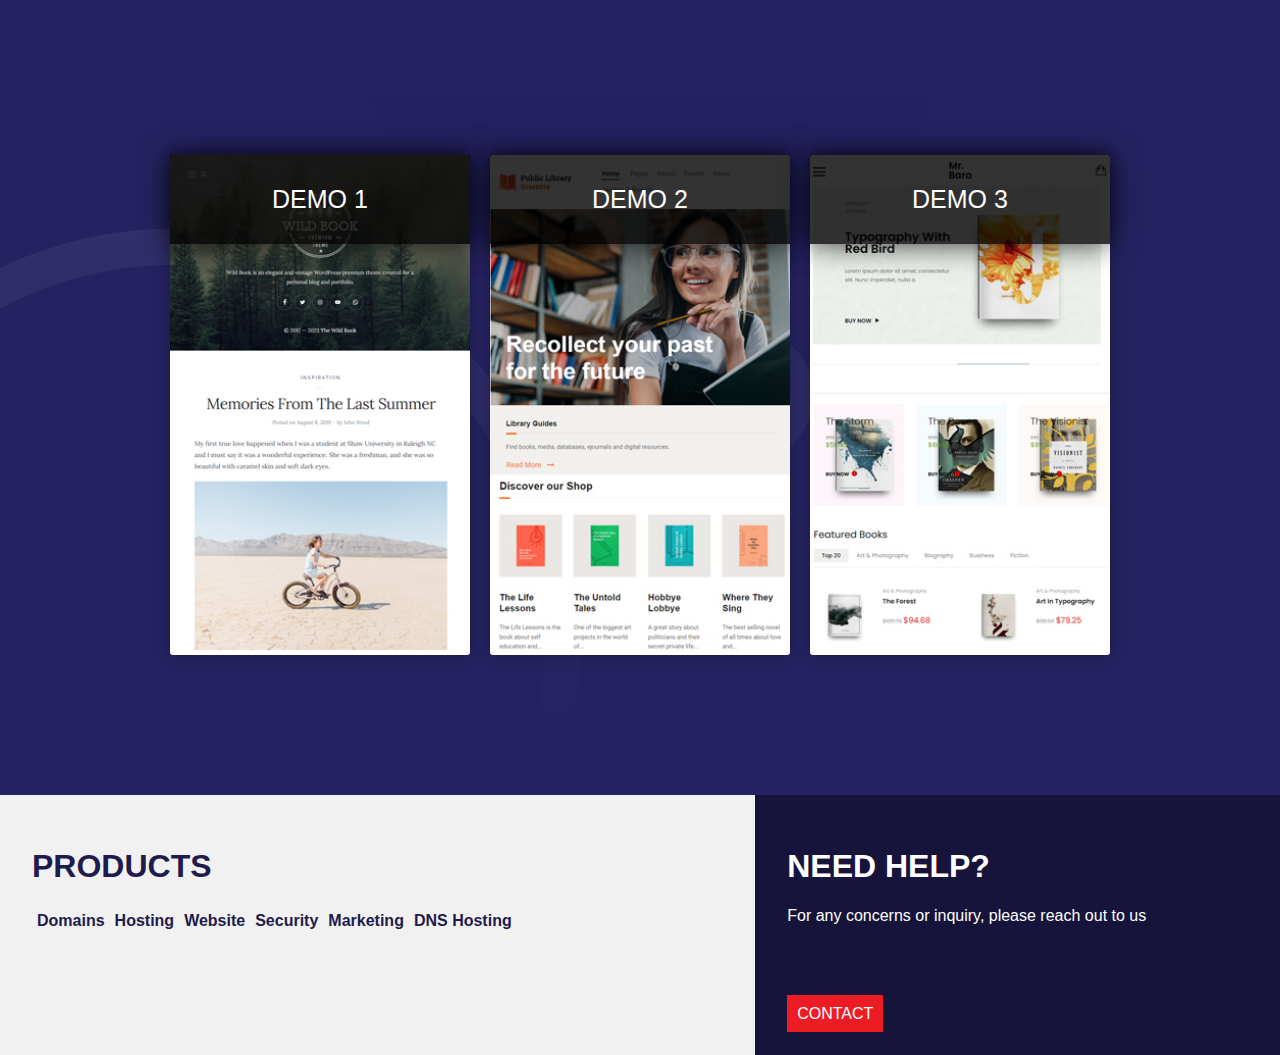
<file: index.html>
<!DOCTYPE html>
<html>
<head>
    <meta charset="UTF-8">
    <meta http-equiv="X-UA-Compatible" content="IE=edge">
    <title>AusomeDomains | Free Website - Demo Pages
    </title>

    <meta property="og:image" content="https://cdn.au.ds.network/externalresellers/logos/27973/5742c0a8-23a0-4077-9828-dea37d7b9d18.png" />
    <meta property="og:description" content="domains, website, hosting, your-website" />
    <meta property="og:url"content="https://www.ausomedomains.com/" />
    <meta property="og:title" content="AusomeDomains | Free Website - Demo Pages" />
    <meta name="viewport" content="width=device-width, initial-scale=1.0">
    
    <link rel="stylesheet" href="assets/style.css">
    <link rel="stylesheet" href="assets/footer.css">
</head>
<body>
    <div class="conatiner">
        <div class="wrap" >        
            <a href="https://demo01.ausomedomains.online/">
                <div class="box one">  
                    <div class="date">
                    </div>
                    <h1>DEMO 1</h1>
            
            </div> 
            </a>
            <a href="https://demo02.ausomedomains.online/">
                <div class="box two">
                    <div class="date">
       
                    </div>
                    <H1>DEMO 2</H1>
                </div>
            </a>

            <a href="https://demo03.ausomedomains.online/">
                <div class="box three">
                    <div class="date">
                    </div>
                    <h1>DEMO 3</h1>
                </div>
            </a>
            
            
            <!--
            <div class="box five">
                <div class="date">
                </div>
                <h1>DEMO 4</h1>
            </div>
            
            <div class="box six">
                <div class="date">
                </div>
                <h1>DEMO 5</h1>
            </div> 
            -->       
        </div>
        <div class="wrap">
            <div id="footer">
                <div class="flex-container">
                    <div class="flex-left">
                        <h1 >PRODUCTS</h1>
                        <ul class="menu-list">
                            <li class="menu-item">Domains</li>
                            <li class="menu-item">Hosting</li>
                            <li class="menu-item">Website</li>
                            <li class="menu-item">Security</li>
                            <li class="menu-item">Marketing</li>
                            <li class="menu-item">DNS Hosting</li>
                        </ul>
                    </div>
                    <div class="flex-right">
                        <h1>NEED HELP?</h1>
                        <p>For any concerns or inquiry, please reach out to us</p>
                        <a class="action-button" href="https://ausomedomains.com/contact/">CONTACT</a>
                    </div>
                </div>
            </div>
        </div>
    </div>
</body>
</html>
</file>
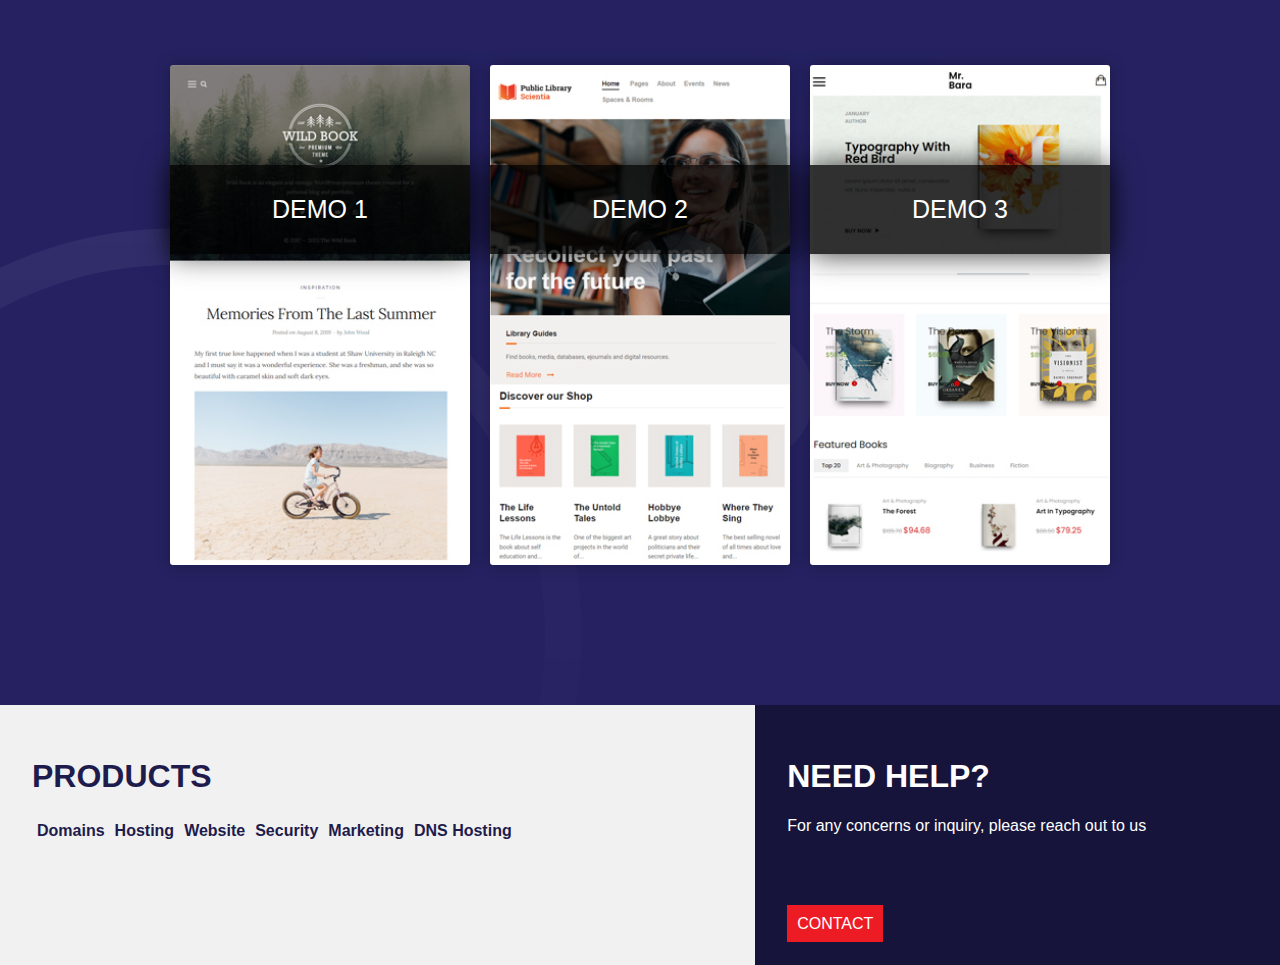
<file: demo-carousel.html>
<!DOCTYPE html>
<html>
<head>
    <meta charset="UTF-8">
    <meta http-equiv="X-UA-Compatible" content="IE=edge">
    <title>AusomeDomains | Free Website - Demo Pages
    </title>

    <meta property="og:image" content="https://cdn.au.ds.network/externalresellers/logos/27973/5742c0a8-23a0-4077-9828-dea37d7b9d18.png" />
    <meta property="og:description" content="domains, website, hosting, your-website" />
    <meta property="og:url"content="https://www.ausomedomains.com/" />
    <meta property="og:title" content="AusomeDomains | Free Website - Demo Pages" />
    <meta name="viewport" content="width=device-width, initial-scale=1.0">
    
    <link rel="stylesheet" href="assets/style.css">
    <link rel="stylesheet" href="assets/footer.css">
</head>
<body>
    <div class="conatiner">
        <div class="wrap" >        
            <div class="box one" onclick='javascript:window.location.href = "https://demo01.ausomedomains.online/";'>  
                    <div class="date">
                    </div>
                    <h1>DEMO 1</h1>
            
            </div>

            <div class="box two" onclick='javascript:window.location.href = "https://demo02.ausomedomains.online/";'>
                <div class="date">
   
                </div>
                <H1>DEMO 2</H1>
            </div>
            
            <div class="box three" onclick='javascript:window.location.href = "https://demo03.ausomedomains.online/";'>
                <div class="date">
                </div>
                <h1>DEMO 3</h1>
            </div>
            <!--
            <div class="box five">
                <div class="date">
                </div>
                <h1>DEMO 4</h1>
            </div>
            
            <div class="box six">
                <div class="date">
                </div>
                <h1>DEMO 5</h1>
            </div> 
            -->       
        </div>
        <div class="wrap">
            <div id="footer">
                <div class="flex-container">
                    <div class="flex-left">
                        <h1 >PRODUCTS</h1>
                        <ul class="menu-list">
                            <li class="menu-item">Domains</li>
                            <li class="menu-item">Hosting</li>
                            <li class="menu-item">Website</li>
                            <li class="menu-item">Security</li>
                            <li class="menu-item">Marketing</li>
                            <li class="menu-item">DNS Hosting</li>
                        </ul>
                    </div>
                    <div class="flex-right">
                        <h1>NEED HELP?</h1>
                        <p>For any concerns or inquiry, please reach out to us</p>
                        <a class="action-button" href="https://ausomedomains.com/contact/">CONTACT</a>
                    </div>
                </div>
            </div>
        </div>
    </div>
</body>
</html>
</file>
<file: assets/style.css>
body {
	font-family: 'Montserrat', sans-serif;
	background: #262262;
	background-image:url('../images/ausome-background.png');
	background-repeat: no-repeat;
	background-size: cover;
	display:block;
	margin:0;
	padding:0;
}
a {
  text-decoration: none;
}
.action-button{
	margin-top:15px;
	padding-bottom: 150px;
	background:#ed1c24;
	padding:10px;
	color:white;
}
.action-button > a{
	font-weight: 500;
}
.conatiner {
	width: 100%;
	height: 500px;
	margin-top:55px;
}
.wrap {
	display: -webkit-box;
	display: -ms-flexbox;
	display: flex;
	-ms-flex-wrap: wrap;
	    flex-wrap: wrap;
	-webkit-box-pack: center;
	    -ms-flex-pack: center;
	        justify-content: center;
	-webkit-box-align: center;
	    -ms-flex-align: center;
	        align-items: center;
	-webkit-box-orient: horizontal;
	-webkit-box-direction: normal;
	    -ms-flex-direction: row;
	        flex-direction: row;
	margin-bottom:50px;
	padding: 0;
}

.box {
	margin: 10px;
	width: 300px;
	height: 500px;
	text-align: center;
	border-radius: 3px;
	-webkit-transition: 200ms ease-in-out;
	-o-transition: 200ms ease-in-out;
	transition: 200ms ease-in-out;
	-webkit-box-shadow: 0 0 15px rgba(0,0,0,0.3);
	        box-shadow: 0 0 15px rgba(0,0,0,0.3);
}
.box:hover {
	margin-bottom: -10px;
	-webkit-box-shadow: 0 0 5px rgba(0,0,0,0.7);
	        box-shadow: 0 0 5px rgba(0,0,0,0.7);
			cursor:pointer;
}
.box h1 {
	color: #fff;
	padding: 30px;
	margin-top: 100px;
	text-align: center;
	font-weight: 500;
	font-size: 25px;
	background: rgba(0,0,0,0.8);
	-webkit-box-shadow: 0 0 30px rgba(0,0,0,0.7);
	        box-shadow: 0 0 30px rgba(0,0,0,0.8);
}

.date h4 {
	color: #fff;
	font-weight: 300;
	text-align: center;
	letter-spacing: 3px;
	text-shadow: 0 0 3px rgba(0,0,0,0.9);
}
.poster {
	width: 130px;
	height:130px;
	margin: 120px auto;
	position: relative;
	border-radius: 100px;
}
.poster h4 {
	top: 16px;
	color: #fff;
	position: relative;
	font-size: 80px;
	text-align: center;
	font-weight: 100;
}
.one {
	background-image: url('../images/hero1.jpg');
	background-repeat: no-repeat;
	background-size: cover;
	background-position: center;
}

.two {
	background: url('../images/hero2.jpg');
	background-repeat: no-repeat;
	background-size: cover;
	background-position: center;
}
.three {
	background: url('../images/hero3.jpg');
	background-repeat: no-repeat;
	background-size: cover;
	background-position: center;
}

.five {
	background: url('https://source.unsplash.com/550x520');
	background-repeat: no-repeat;
	background-size: cover;
	background-position: center;
}
.six {
	background: url('https://source.unsplash.com/660x630');
	background-repeat: no-repeat;
	background-size: cover;
	background-position: center;
}
.seven {
	background: url('https://source.unsplash.com/700x770');
	background-repeat: no-repeat;
	background-size: cover;
	background-position: center;
}
.eight {
	background: url('https://source.unsplash.com/880x820');
	background-repeat: no-repeat;
	background-size: cover;
	background-position: center;
}
.nine {
	background: url('https://source.unsplash.com/898x820');
	background-repeat: no-repeat;
	background-size: cover;
	background-position: center;
}
.ten {
	background: url('https://source.unsplash.com/8998x920');
	background-repeat: no-repeat;
	background-size: cover;
	background-position: center;
}
.eleven {
	background: url('https://source.unsplash.com/898x960');
	background-repeat: no-repeat;
	background-size: cover;
	background-position: center;
}

.tlv {
	background: url('https://source.unsplash.com/999x888');
	background-repeat: no-repeat;
	background-size: cover;
	background-position: center;
}

.thirteen {
	background: url('https://source.unsplash.com/1000x777');
	background-repeat: no-repeat;
	background-size: cover;
	background-position: center;
}

.ftn {
	background: url('https://source.unsplash.com/2000x777');
	background-repeat: no-repeat;
	background-size: cover;
	background-position: center;
}

.fith {
	background: url('https://source.unsplash.com/2000x1000');
	background-repeat: no-repeat;
	background-size: cover;
	background-position: center;
}
.sith {
	background: url('https://source.unsplash.com/3000x1000');
	background-repeat: no-repeat;
	background-size: cover;
	background-position: center;
}

.sevth {
	background: url('https://source.unsplash.com/9000x9000');
	background-repeat: no-repeat;
	background-size: cover;
	background-position: center;
}
@-webkit-keyframes rotation {
		from {
				-webkit-transform: rotate(0deg);
		}
		to {
				-webkit-transform: rotate(359deg);
		}
}
</file>
<file: assets/footer.css>
#footer{
    margin-top:80px;
    width:100%;
    background-color: #1e1b4d;
    color:white;
    font-family:"Montserrat",sans-serif;
    min-height:100%;
    position:relative;
    left:0 !important;
    right:0 !important;
    padding-left:-10px;
    padding-right:-15px;
}
.flex-container {
    display: flex;
}
.flex-left {
    background-color: #f1f1f1;
    color:#1e1b4d;
    width:60%;
    padding:2em;
}
.flex-right {
    background-color: #16143b;
    width:40%;
    padding:2em;
}
.menu-list  {
    display: flex;  
    flex-wrap:wrap;
    list-style: none;
    padding: 0;
}
.menu-item  {
    box-sizing: border-box;
    padding:5px;
    font-weight:600;
}
.flex-right > p {
	margin-bottom: 80px;
}

@media(max-width:768px){
    body{
        font-size:-1em;
    }
    #footer{
        margin:0;
    }
    .flex-container {
        display: block;
    }
    .flex-left {
        width:100% !important;
        padding:1em;
    }
    .flex-right {
        width:100% !important;
        padding:1em;
    }
}
</file>
